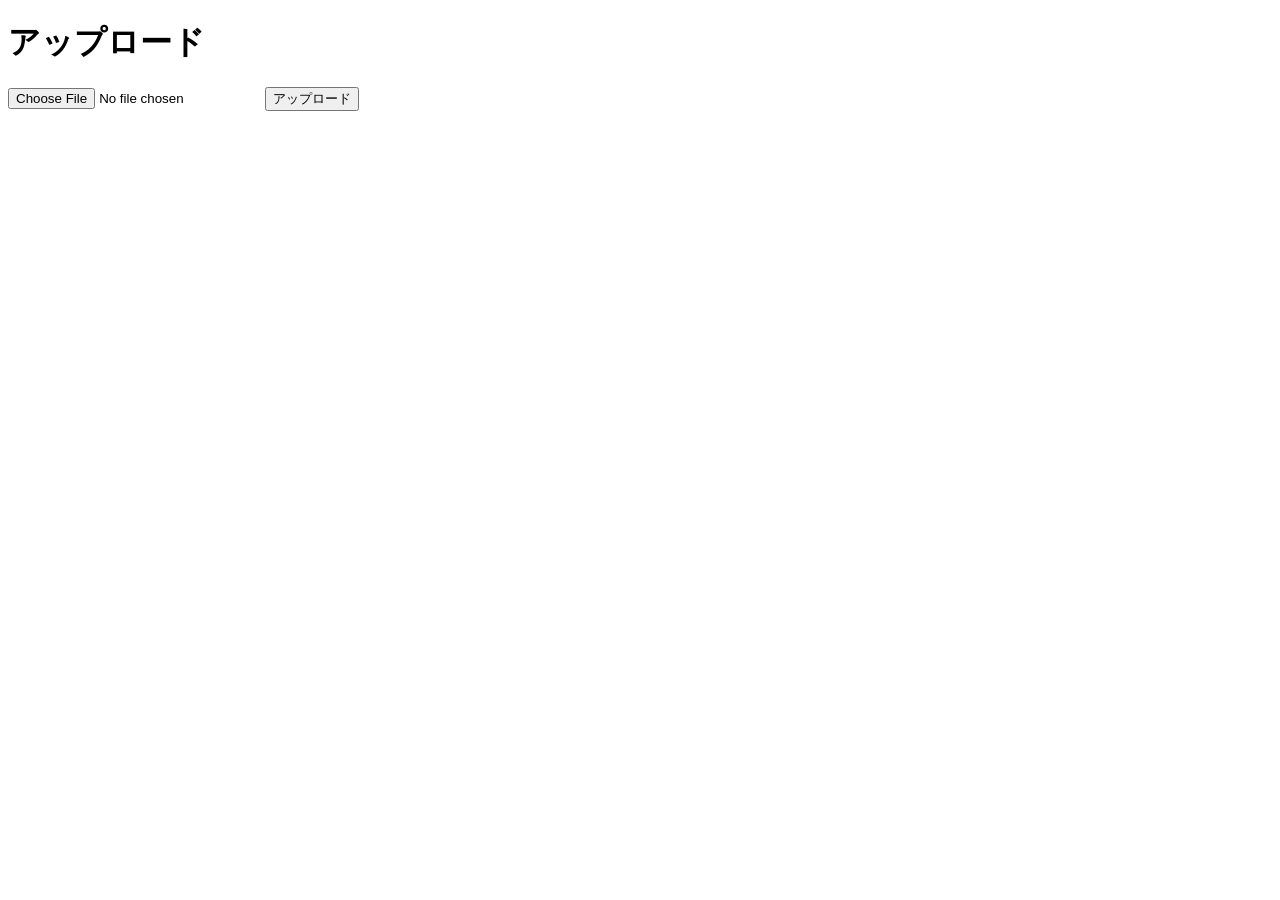
<file: templates/upload.html>
<!DOCTYPE html>
<html lang="ja">
<head>
    <meta charset="UTF-8">
    <title>アップロードページ</title>
</head>
<body>
    <h1>アップロード</h1>
    <form action="{{url_for('upload')}}" method="POST" enctype="multipart/form-data">
        <input type="file" name="data">
        <input type="submit" value="アップロード">
    </form>
</body>
</html>
</file>
